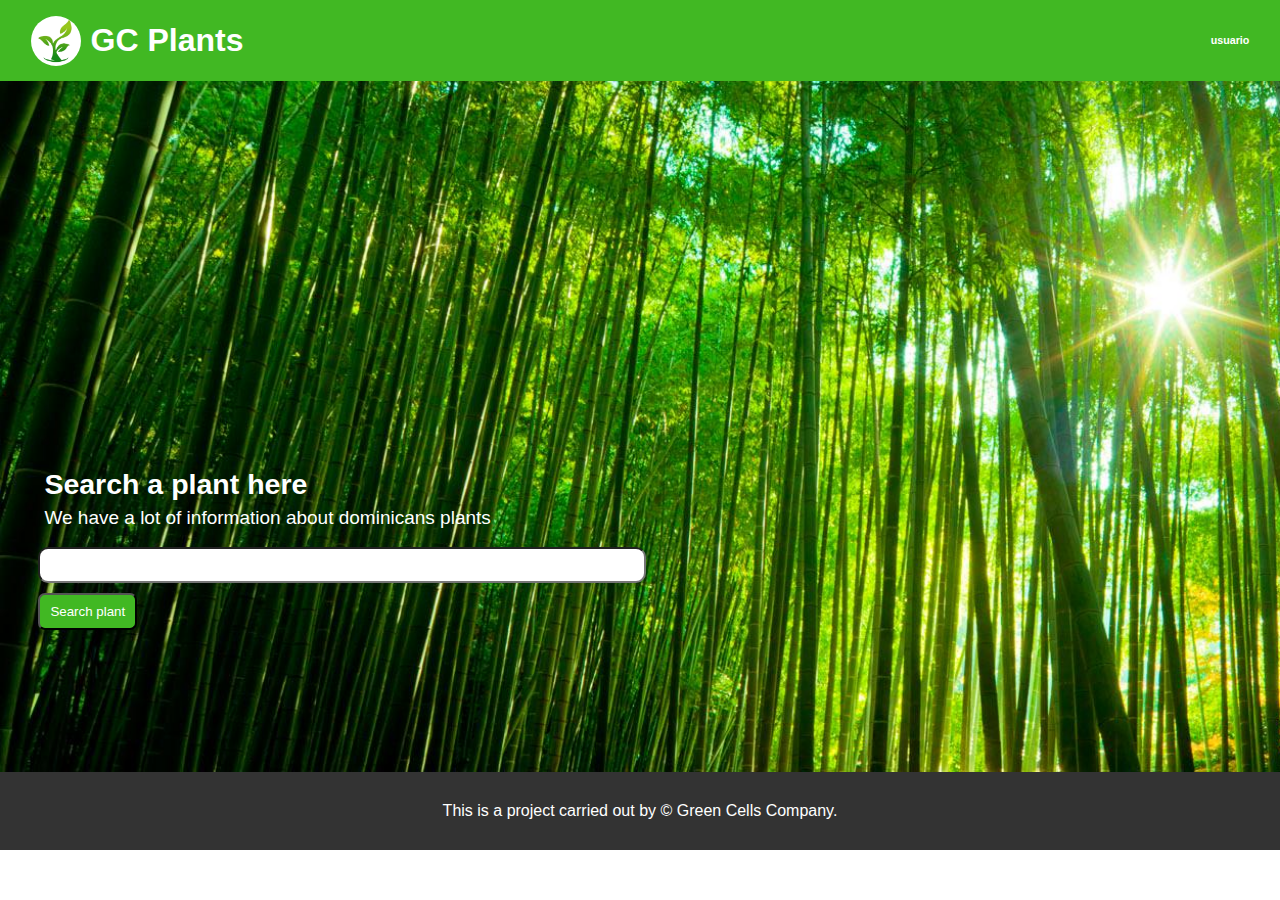
<file: index.html>
<!DOCTYPE html>
<html lang="en">
<head>
    <meta charset="UTF-8">
    <meta name="viewport" content="width=device-width, initial-scale=1.0">
    <title>PLants Data Base</title>
    <link rel="icon" type="images/png" href="images/logo.png">
    <link rel="stylesheet" href="style.css">
</head>
<body>
    <header>
        <div class="headerbar">
            <div id="left">
                <img src="images/logo.png" alt="logo" id="logo">
                <h1 id="name">GC Plants</h1>
            </div>
            <div id="center">
                <h6></h6>
            </div>
            <div id="right">
                <h6>usuario</h6>
            </div>
        </div>
    </header>
    <section id="section">
        <div class="imagen_conteiner" id="background_img">
            <img src="images/body.png" alt="body">
        </div>
        <div class="hero">
            <div id="infomation">
                <h2>Search a plant here</h2>
                <p>We have a lot of information about dominicans plants</p>
            </div>
            <div id="search">
                <input type="text" id="searchbox">
                <button id="searchbt">Search plant</button>
            </div>
        </div>
    </section>
    <footer>
        <p>This is a project carried out by &COPY; Green Cells Company.</p>
    </footer>
</body>
<script>
    const inputfill = document.getElementById('searchbox');
    const button = document.getElementById('searchbt');
    button.addEventListener('click', function(){
        if(inputfill.value !== ''){
            const params = new URLSearchParams();
            params.append('query', inputfill.value);
            params.append('page', 0);
            const url = `search.html?${params.toString()}`;
            window.location.href = url;
        }
        }
    )
</script>
</html>
</file>
<file: style.css>
body {
    font-family: Arial;
    line-height: 1.6;
    margin: 0;
    padding: 0;
}
header {
    background-color: #41b823;
    color: #fff;
    padding: 2px 2%;
}
.headerbar {
    padding: 5px;
    display: flex;
    align-items: center;
    justify-content: space-between;
}

.headerbar #left {
    display: flex;
    align-items: center;
}


#logo{
    width: 50px;
    height: 50px;
    border-radius: 50%;
    margin-right: 10px;
    background-color: #fff;
}
#name {
    margin: 0;
    font-size: 32px;
    font-weight: bold;
    text-decoration: none;
    color: #fff;
}
#section {
    width: 100%;
}
.imagen_conteiner img {
    width: 100%;
    display: block;
}
.hero {
    position: absolute;
    top: 50%;
    left: 3%;
    width: 600px;
}
.hero #infomation{
    padding: 1%;
    color: #fff;
    line-height: 50%;
    font-size: 19px;
}

#searchbox{
    border-radius: 10px;
    height: 30px;
    width: 300px;
    margin-bottom: 10px;
}

#searchbt {
    display: inline-block;
    padding: 9px 10px;
    background-color: #41b823;
    color: #fff;
    text-decoration: none;
    border-radius: 7px;
}

.hero #searchbox{
    width: 600px;
}

footer {
    background-color: #333;
    color: #fff;
    padding: 10px;
    text-align: center;
    align-items: flex-end;
}

/* Estilos de la pagina de busqueda */
#searchmain{
    padding: 30px 2%;
    min-height: 750px;
}

.searchs {
    display: flex;
    flex-direction: column;
    align-items: flex-start;
    margin-top: 20px; 
}

.search a {
    display: block;
    margin-bottom: 15px;
    padding: 8px 12px;
    text-decoration: none;
    color: #333;
    border-radius: 5px;
    width: 600px;
}

.searcharea {
    display: flex;
    width: 300;
    flex-direction: column;
}

.buttonsarea {
    display: flex;
    flex-direction: row;
    align-items: center;
}

.navigation {
    margin-left: 105px;
}

.buttonsarea a{
    margin: 5px;
    font-size: 15px;
    font-weight: bold;
}
/* Estilos de la pagina de la planta */
#plantmain{
    padding: 10px;
    height: 750px;
}

.headerContent h1,
.headerContent h5 {
    margin: 1px 0;
}

.container {
    margin-top: 20px;
    display: flex;
    justify-content: flex-start;
}

.container .informacionContent {
    border: 1px solid black;
    border-radius: 8px;
    background-color: #f0f0f0;
    text-align: left;
    width: 250px;
    font-size: 25px;
}
.informacionContent .atributes {
    background-color: rgb(240, 238, 145);
}
.informacionContent h6 {
    margin: 4px 0;
    margin-left: 4px;
}
</file>
